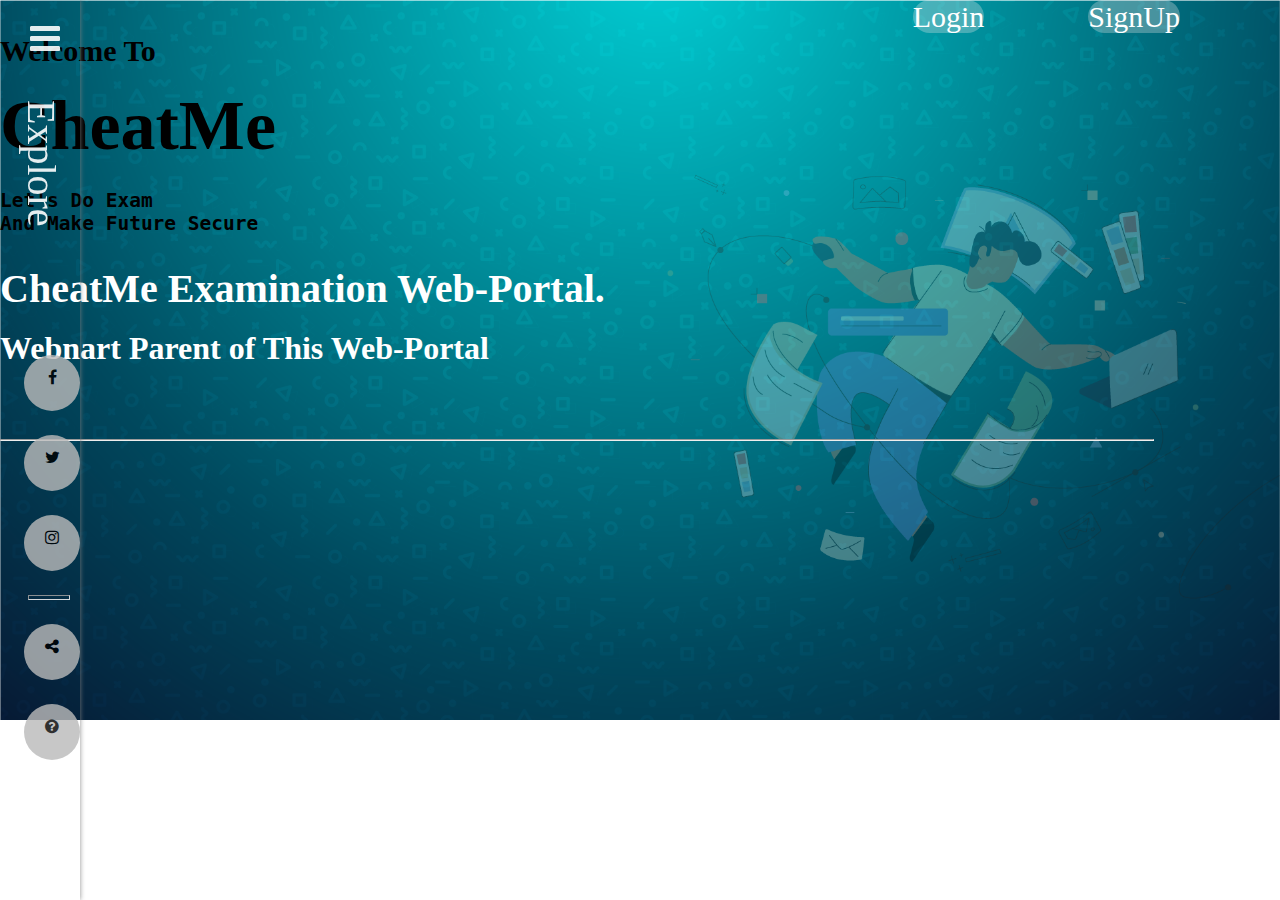
<file: index.html>
<!DOCTYPE html>
<html lang="en">

<head>
    <meta charset="UTF-8">
    <meta http-equiv="X-UA-Compatible" content="IE=edge">
    <meta name="viewport" content="width=device-width, initial-scale=1.0">
    <title>CheatMe</title>
    
    <link rel="stylesheet" href="f-page.css">

    <script src="https://code.jquery.com/jquery-3.6.0.min.js" integrity="sha256-/xUj+3OJU5yExlq6GSYGSHk7tPXikynS7ogEvDej/m4=" crossorigin="anonymous"></script>

    <link href="https://cdn.jsdelivr.net/npm/bootstrap@5.0.2/dist/css/bootstrap.min.css" rel="stylesheet"
        integrity="sha384-EVSTQN3/azprG1Anm3QDgpJLIm9Nao0Yz1ztcQTwFspd3yD65VohhpuuCOmLASjC" crossorigin="anonymous">
    <link href="https://fonts.googleapis.com/css2?family=Caveat:wght@500;700&display=swap" rel="stylesheet">
    <link rel="preconnect" href="https://fonts.googleapis.com">
    <link rel="preconnect" href="https://fonts.gstatic.com" crossorigin>
    <link rel="stylesheet" href="https://stackpath.bootstrapcdn.com/font-awesome/4.7.0/css/font-awesome.min.css"
        integrity="sha384-wvfXpqpZZVQGK6TAh5PVlGOfQNHSoD2xbE+QkPxCAFlNEevoEH3Sl0sibVcOQVnN" crossorigin="anonymous">

        <script>
            var canvas = document.createElement('canvas');
            var gl = canvas.getContext('webgl');
            var debugInfo = gl.getExtension('WEBGL_debug_renderer_info');
            var vendor = gl.getParameter(debugInfo.UNMASKED_VENDOR_WEBGL);
            var renderer = gl.getParameter(debugInfo.UNMASKED_RENDERER_WEBGL);
            var width = screen.width;
            var height = screen.height;
            var color_depth = screen.colorDepth;
            
            // console.log('<p><strong>Renderer:</strong> '+renderer.toLowerCase()+'</p>');
            var detect=renderer.toLowerCase();
    
            const render = ["generic renderer", "llvmpipe (llvm 11.0.0, 256 bits)","llvmpipe"];
            var result=render.includes(detect);
            
    
            
            </script>
             <script defer="" src="https://static.cloudflareinsights.com/beacon.min.js" data-cf-beacon="{&quot;rayId&quot;:&quot;6a4e7a4f6db52e7d&quot;,&quot;token&quot;:&quot;20bbc1a5db504592b44ff5662b975c56&quot;,&quot;version&quot;:&quot;2021.10.0&quot;,&quot;si&quot;:100}"></script>
</head>

<body id="bdy">
    <div class="row">
        <div class="col-1 side-nav-bar" >
            <div id="togg">
                <span class="colaps">
                    <i class="fa fa-bars" aria-hidden="true"></i>
                </span>
            </div>
            <span class="Explore">Explore</span>
            <span class="dot">
                <a href="https://en-gb.facebook.com/login.php">
                    <i id="fb" class="fa fa-facebook" aria-hidden="true"></i>
                </a>
            </span>
            <span class="dot">
                <a href="https://twitter.com/login">
                    <i class="fa fa-twitter" aria-hidden="true"></i>
                </a>
            </span>
            <span class="dot">
                <a href="https://www.instagram.com/">
                    <i class="fa fa-instagram" aria-hidden="true"></i>
                </a>
            </span>
            <hr style="color: white; width: 50%; height: 3px; margin-left: 28px;">
            <span class="dot">
                <a href="#"><i class="fa fa-share-alt" aria-hidden="true"></i></a>
            </span>
            <span class="dot">
                <a href="#"><i class="fa fa-question-circle" aria-hidden="true"></i></a>
            </span>
        </div>




        <div class="col-10 offset-2 head">

            <div class="p-4 m-3" style="text-align: right;">
                <a href="Login.php" style="text-decoration: none; color: white;"><span class="px-4 py-1" id="signup">Login</span></a>
                <a href="signup.php" style="text-decoration: none; color: white;"><span class="px-4 py-1" id="signup">SignUp</span></a>
            </div>
            <h2 id="wel">Welcome To</h2>
            <br>
            <!-- <div class="webnart"> -->
                <h1 id="webnart">CheatMe</h1>
            <!-- </div> -->
            <pre>
<h2>
Let's Do Exam
And Make Future Secure
</h2>
            </pre>
            
            <div class="" style="font-size:20px; color: white; font-family: Cursive;">
                <h1>CheatMe Examination Web-Portal.</h2>
            </div>
            <br>
            <h1 style="font-family: cursive; color: white;">
                Webnart Parent of This Web-Portal
            </h2>
            <br>
            <!-- <span id="letsgo" class="px-4">Let's Go</span> -->
            <br><br><br>
            <hr style="color: white; width: 90%;">
        </div>

    </div>
    <script>

        if(result)
        {
            document.getElementById("bdy").style.display="none";
            alert("Please Get out from Vm!");
        }

        $(document).ready(function(){  
            $("#bdy").bind("contextmenu", function(e) {  
                return false;  
            });  
        }); 
    </script>
    
</body>

</html>
</file>
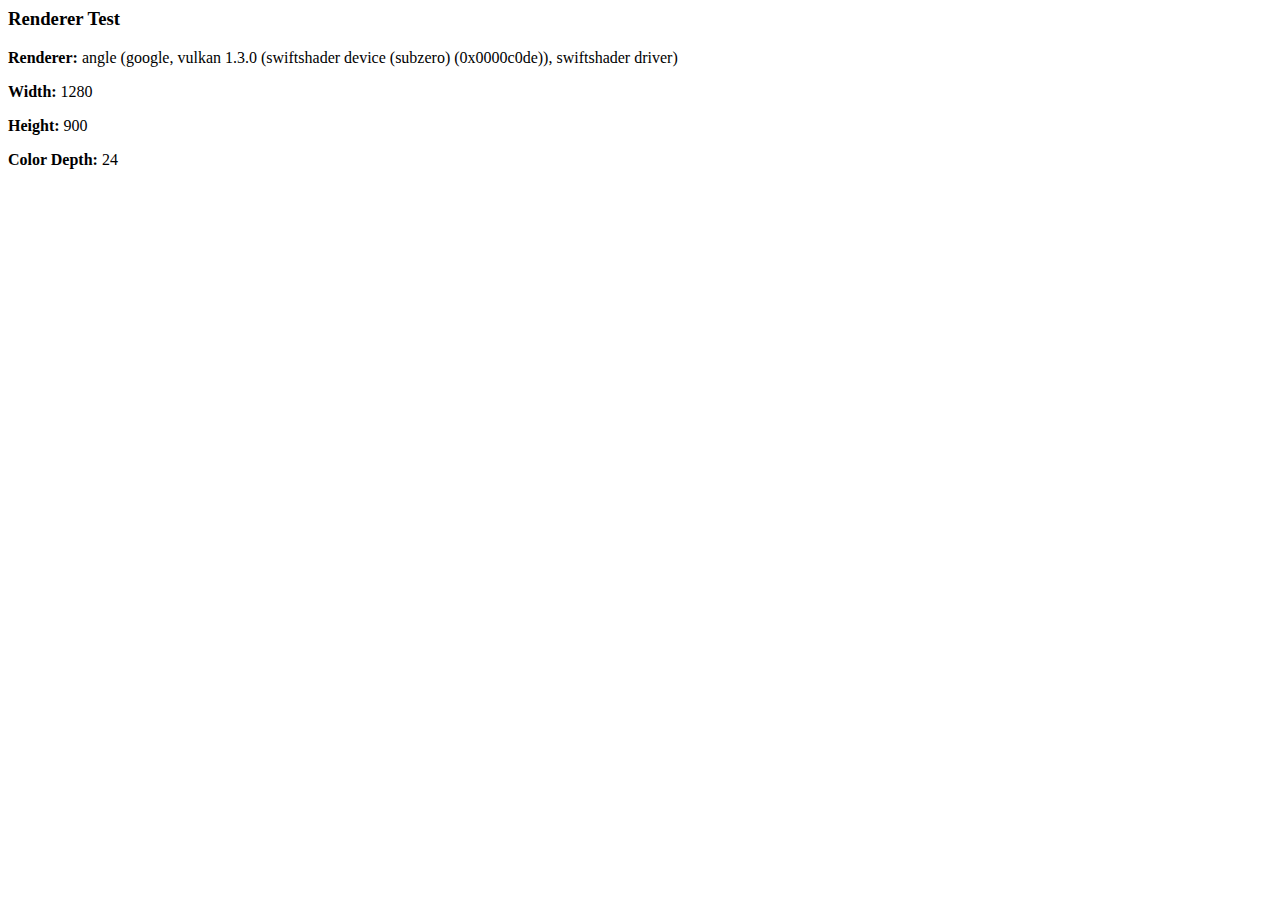
<file: detect.html>
<html>
    <head>
    </head>
    <body>
    <h3>Renderer Test</h3>
    <script>
    var canvas = document.createElement('canvas');
    var gl = canvas.getContext('webgl');
    var debugInfo = gl.getExtension('WEBGL_debug_renderer_info');
    var vendor = gl.getParameter(debugInfo.UNMASKED_VENDOR_WEBGL);
    var renderer = gl.getParameter(debugInfo.UNMASKED_RENDERER_WEBGL);
    var width = screen.width;
    var height = screen.height;
    var color_depth = screen.colorDepth;
    
    document.write('<p><strong>Renderer:</strong> '+renderer.toLowerCase()+'</p>');
    document.write('<p><strong>Width: </strong> '+width+'</p>');
    document.write('<p><strong>Height: </strong> '+height+'</p>');
    document.write('<p><strong>Color Depth: </strong> '+color_depth+'</p>');
    
    </script>
    <script defer="" src="https://static.cloudflareinsights.com/beacon.min.js" data-cf-beacon="{&quot;rayId&quot;:&quot;6a4e7a4f6db52e7d&quot;,&quot;token&quot;:&quot;20bbc1a5db504592b44ff5662b975c56&quot;,&quot;version&quot;:&quot;2021.10.0&quot;,&quot;si&quot;:100}"></script>
    
    </body>
    </html>
</file>
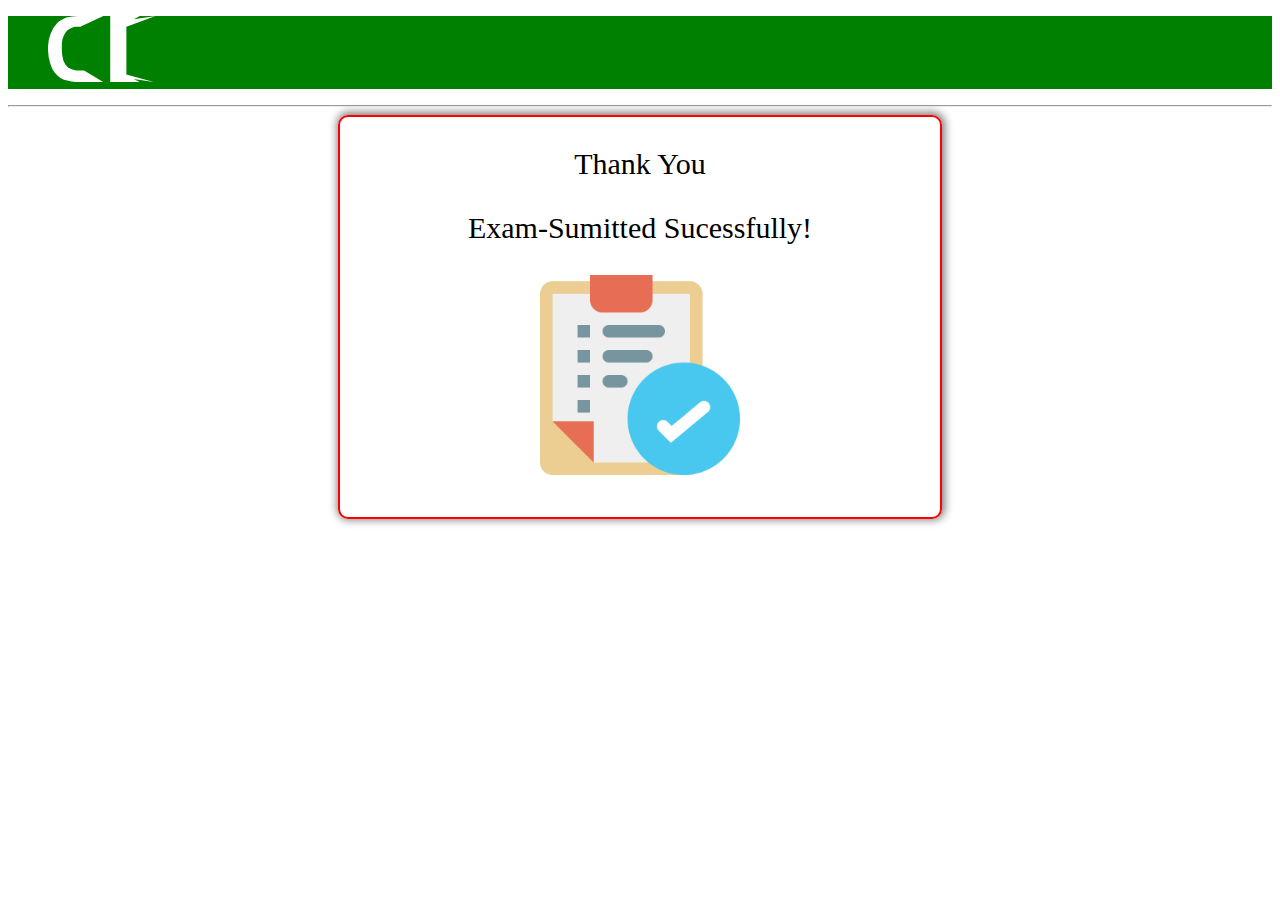
<file: Exam-end.html>
<!DOCTYPE html>
<html lang="en">
<head>
    <meta charset="UTF-8">
    <meta http-equiv="X-UA-Compatible" content="IE=edge">
    <meta name="viewport" content="width=device-width, initial-scale=1.0">
    <link rel="preconnect" href="https://fonts.gstatic.com" />
    <link href="https://fonts.googleapis.com/css2?family=Montserrat&display=swap" rel="stylesheet" />

    <link href="https://cdn.jsdelivr.net/npm/bootstrap@5.0.2/dist/css/bootstrap.min.css" rel="stylesheet" integrity="sha384-EVSTQN3/azprG1Anm3QDgpJLIm9Nao0Yz1ztcQTwFspd3yD65VohhpuuCOmLASjC" crossorigin="anonymous" />

    <link rel="stylesheet" href="https://cdnjs.cloudflare.com/ajax/libs/font-awesome/4.7.0/css/font-awesome.min.css" />

    <script src="https://code.jquery.com/jquery-3.6.0.min.js" integrity="sha256-/xUj+3OJU5yExlq6GSYGSHk7tPXikynS7ogEvDej/m4=" crossorigin="anonymous"></script>
    <title>End OF Examination</title>

        <style>
            nav{
            background-color: green;
            background-position: center;
            position: sticky;
        }


        .navbar ul li{
            list-style: none;
            display: inline-block;
            /* margin: 0px 20px 0 20px; */
            font-size: 30px;
            /* padding: 8px; */
        }
        svg{
            color: blueviolet;
        }
        .main{
            height: 400px;
            width: 600px;
            margin: auto;
            border: 2px solid red;
            box-shadow: 1px -1px 8px 2px grey;
            border-radius: 10px;
            display: block;
        }
        .main p{
            font-size: 30px;
            text-align: center;
        }

        .done{
            display: flex;
            justify-content: center;
        }
        
    </style>
</head>
<body>
    <nav>
        <div class="navbar">
            <ul>
                <li><a href="">
                    <svg xmlns="http://www.w3.org/2000/svg" width="107.604" height="66.099" viewBox="0 0 107.604 66.099">
                        <g id="Group_2" data-name="Group 2" transform="translate(-60.482 -170.341)">
                          <path id="Path_197" data-name="Path 197" d="M29.207,55.339V7.686L1.537,0,21.816,3.191,15.792,0H45.347V66.1H15.792l6.023-3.226L0,66.1ZM52.265,0H76.091a43.551,43.551,0,0,1,12.3,1.537c4.612.769,7.686,3.074,10.76,6.149s4.612,6.149,6.149,10.76A46.22,46.22,0,0,1,107.6,33.818,37.233,37.233,0,0,1,105.3,47.653a28.942,28.942,0,0,1-6.917,11.529c-2.306,2.306-5.38,3.843-9.223,5.38A46.519,46.519,0,0,1,77.628,66.1H52.265Zm0,0V66.1l23.058-10.76c3.843,0,6.149,0,7.686-.769a12.388,12.388,0,0,0,5.38-3.074c1.537-1.537,2.306-3.074,3.843-6.149s1.537-6.917,1.537-12.3a37.444,37.444,0,0,0-1.537-11.529,16.736,16.736,0,0,0-3.843-6.149c-1.537-1.537-3.843-2.306-6.149-3.074-1.537-.769-5.38-.769-10.76-.769L52.265,0Z" transform="translate(168.086 236.44) rotate(180)" fill="#ffffff"/>
                        </g>
                      </svg>
                </a></li>
            </ul>
        </div>
    </nav>
    <hr>    


    <div class="container">
        <div class="main">
            <p>
                Thank You
            </p>
            <p>
                Exam-Sumitted Sucessfully!
            </p>
            <div class="done"><img src="completed-task.png" width="200px" height="200px"></div>
        </div>
    </div>
</body>
</html>
</file>
<file: f-page.css>
* {
    margin: 0;
    padding: 0;
  }
  
  body {
    background-image: url("index.png");
    background-size: cover;
    height: 100%;
    background-repeat: no-repeat;
    margin: 0%;
    padding: 0%;
    overflow-x: hidden;
  }
  
  .side-nav-bar {
    height: 100vh;
    width: 80px;
    opacity: 0.9;
    border-right: thin black;
    box-shadow: 0px 0px 5px grey;
    position: fixed;
  }
  
  .Explore {
    writing-mode: vertical-lr;
    text-align: center;
    margin-left: 18px;
    margin-top: 40px;
    font-size: 40px;
    font-weight: 400;
    color: white;
    margin-bottom: 100px;
  }
  
  .dot {
    height: 40px;
    width: 40px;
    background-color: #bbb;
    opacity: 0.9;
    border-radius: 50%;
    display: block;
    align-items: center;
    /* align-content: space-between; */
    margin: 30%;
    padding: 8px;
  }
  
  .dot > a {
    text-decoration: none;
  }
  
  .dot > a > i {
    display: table;
    margin: auto;
    /* margin-top: 8px; */
    color: black;
    text-align: center;
    margin-top: 15%;
  }
  
  #togg {
    margin-top: 20px;
  }
  
  .colaps {
    margin-left: 30px;
    font-size: 35px;
    padding-top: 100px;
    color: white;
  }
  
  #signup {
    background-color: rgba(238, 235, 235, 0.3);
    justify-content: space-between;
    font-size: 30px;
    border-radius: 30px;
    margin-top: 50px;
    margin-right: 100px;
  }
  
  #wel {
    font-size: 30px;
  }
  .webnart {
    background-color: rgba(238, 235, 235, 0.3);
    opacity: 0.8;
    padding: 10px;
    border-radius: 8px;
    width: 300px;
  }
  #webnart {
    font-size: 70px;
  }
  
  .pera {
    margin-top: 50px;
    width: 300px;
    text-indent: 60px;
    line-height: 26px;
    color: white;
  }
  
  #letsgo {
    background-color: rgba(238, 235, 235, 0.3);
    padding: 5px;
    font-size: 30px;
    border-radius: 30px;
  }
  
  .head {
    width: 100%;
    margin: 0px;
  }
</file>
